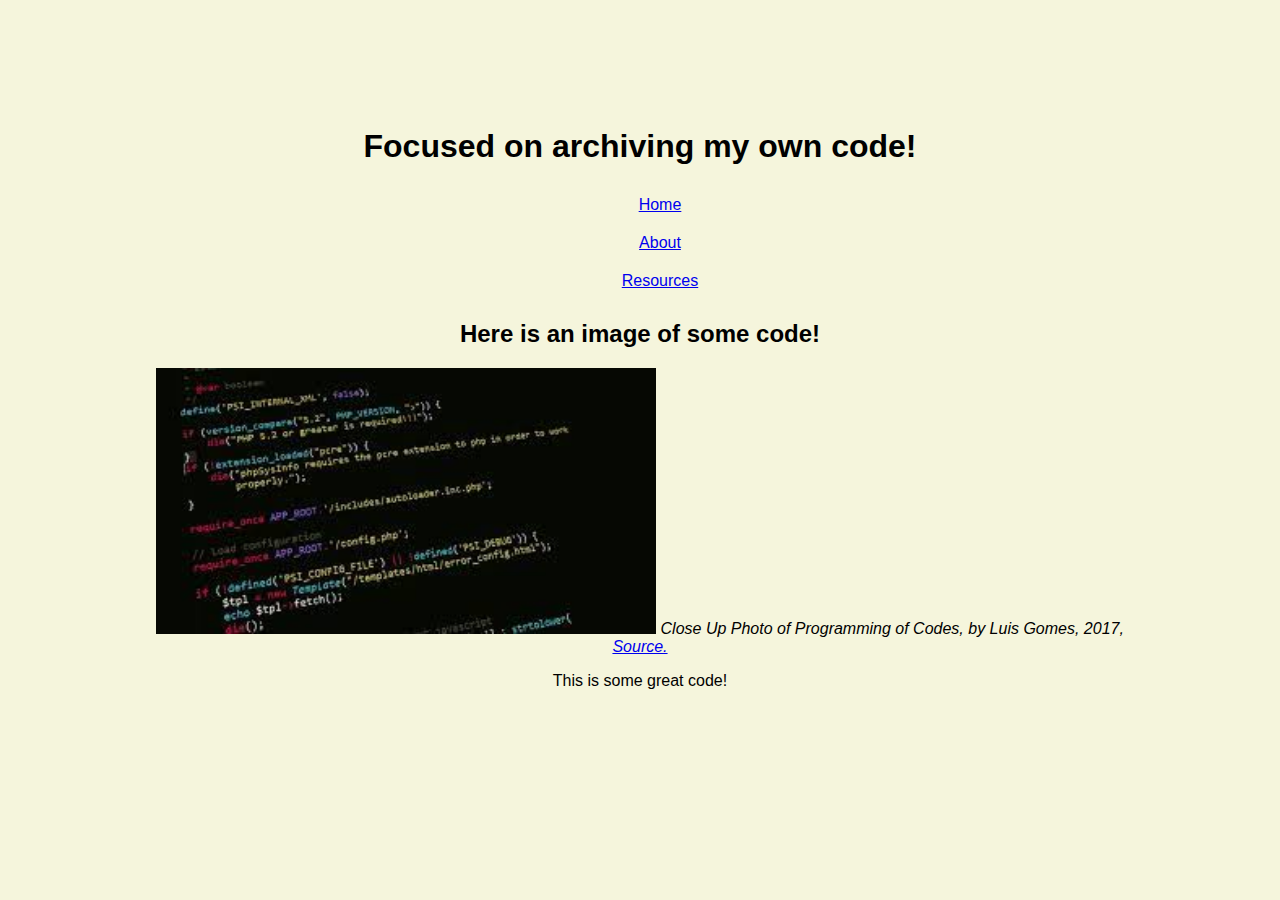
<file: index.html>
<!DOCTYPE html>
<html lang="en-us">

     <head>
          <meta charset="utf-8">
          <title>BATECH 189 Labwork 3 - Travis Yen</title>
          <link rel="stylesheet" href="style.css">

     </head>

     <body>
        <header>
            <h1>Focused on archiving my own code!</h1>
        </header>
        
        <nav>
            <ul>
                <li><a href="index.html">Home</a></li>
                <li><a href="about.html">About</a></li>
                <li><a href="resources.html">Resources</a></li>
            </ul>
        </nav>
        
        <main>
            <h2>Here is an image of some code!</h2>
            <img src="code!.jpg" alt:="Some random code stock photo" width="500">
            <cite>Close Up Photo of Programming of Codes, by Luis Gomes, 2017, <a href="Photo by luis gomes from Pexels: https://www.pexels.com/photo/close-up-photo-of-programming-of-codes-546819/">Source.</a></cite>

            <p>This is some great code!</p>
        </main>
        
        <footer>
        </footer>
     </body>

</html>
</file>
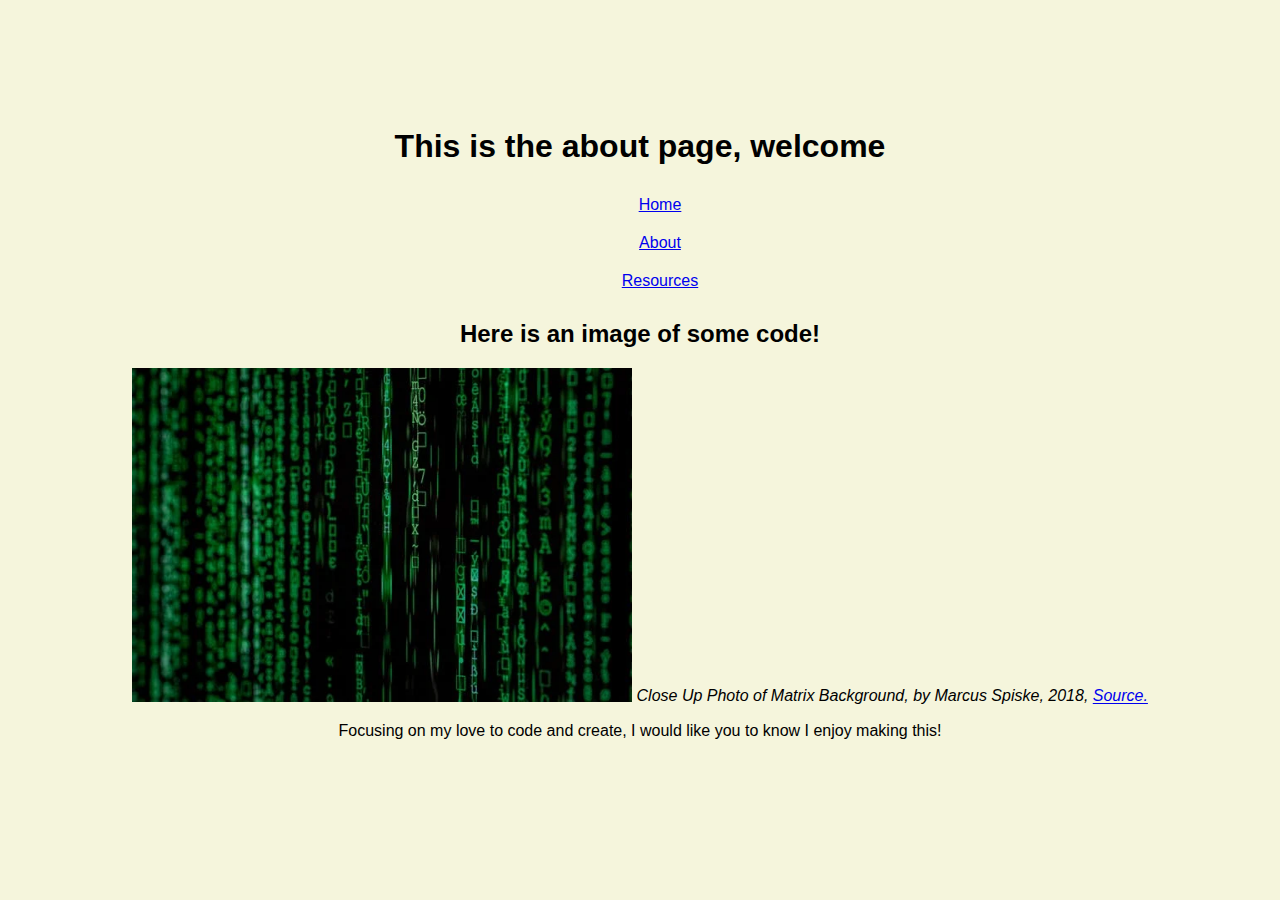
<file: about.html>
<!DOCTYPE html>
<html lang="en-us">

     <head>
          <meta charset="utf-8">
          <title> about page</title>
          <link rel="stylesheet" href="style.css">

     </head>

     <body>
        <header>
            <h1>This is the about page, welcome</h1>
        </header>
        
        <nav>
            <ul>
                <li><a href="index.html">Home</a></li>
                <li><a href="about.html">About</a></li>
                <li><a href="resources.html">Resources</a></li>
            </ul>
        </nav>
        
        <main>
            <h2>Here is an image of some code!</h2>
            <img src="code2.webp" alt:="More random code for my readers" width="500" >
            <cite>Close Up Photo of Matrix Background, by Marcus Spiske, 2018, <a href="Photo by Markus Spiske from Pexels: https://www.pexels.com/photo/close-up-photo-of-matrix-background-1089438/">Source.</a></cite>

            <p>Focusing on my love to code and create, I would like you to know I enjoy making this!</p>
        </main>
        
        <footer>
        </footer>
     </body>

</html>
</file>
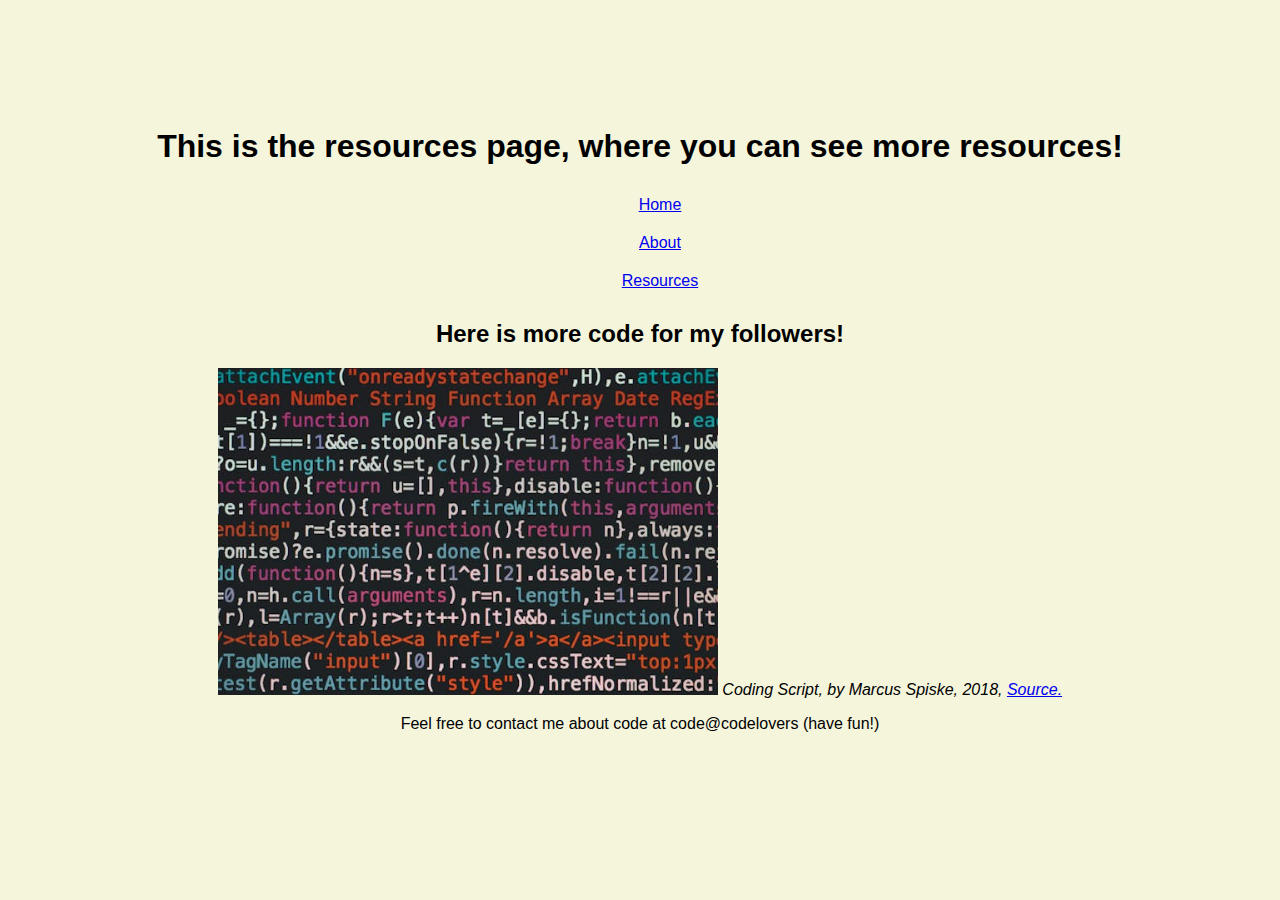
<file: resources.html>
<!DOCTYPE html>
<html lang="en-us">

     <head>
          <meta charset="utf-8">
          <title> resources page</title>
          <link rel="stylesheet" href="style.css">

     </head>

     <body>
        <header>
            <h1>This is the resources page, where you can see more resources! </h1>
        </header>
        
        <nav>
            <ul>
                <li><a href="index.html">Home</a></li>
                <li><a href="about.html">About</a></li>
                <li><a href="resources.html">Resources</a></li>
            </ul>
        </nav>
        
        <main>
            <h2>Here is more code for my followers!</h2>
            <img src="code3.jpeg" alt:="Code to keep at home, image of more code" width="500" >
            <cite>Coding Script, by Marcus Spiske, 2018, <a href="Photo by Markus Spiske from Pexels: https://www.pexels.com/photo/coding-script-965345/">Source.</a></cite>

            <p>Feel free to contact me about code at code@codelovers (have fun!)</p>
        </main>
        
        <footer>
        </footer>
     </body>

</html>
</file>
<file: style.css>
body { 
        text-align: center; 
        background-color: beige; 
        font-family: Arial, sans-serif;
        margin: 10%;
      }
  
      li { 
        list-style-type: none; 
        padding: 10px; 
      }
     </body>
</file>
